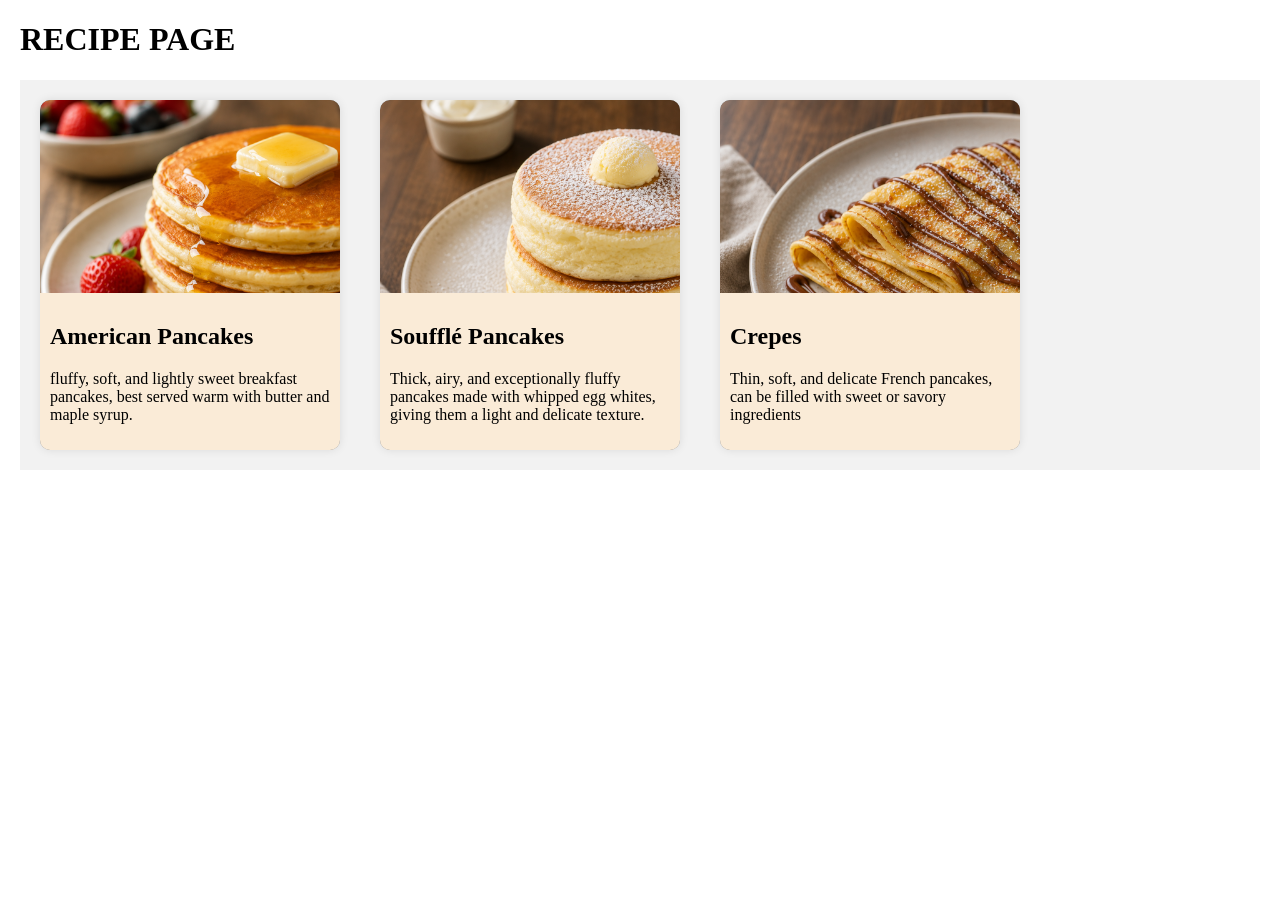
<file: index.html>
<!DOCTYPE html>
<html lang="en">
    <head>
        <meta charset="UTF-8">
        <meta name="viewport" content="width=device-width, initial-scale=1.0">
        <link rel="stylesheet" href="css/style.css">
        <title>Recipe Page</title>
    </head>
    <body>
        <header>
            <h1>RECIPE PAGE</h1>
        </header>
        <div class="container" >
            <a href="/RecipePages/AmericanPancake.html">
                <div class="recipeWindow">
                    <img src="Images/AmPancakeImg.png" alt="American Pancakes">
                    <div class="containerText">
                        <h2>American Pancakes</h2>
                        <p>
                            fluffy, soft, and lightly sweet breakfast pancakes,    
                            best served warm with butter and maple syrup.
                        </p>
                    </div>
                </div>
            </a>
            <div class="recipeWindow">
                <img src="Images/SouffleImg.png" alt="Soufflé Pancakes">
                <div class="containerText">
                 <h2>Soufflé Pancakes</h2>
                 <p>
                     Thick, airy, and exceptionally fluffy pancakes made with 
                     whipped egg whites, giving them a light and delicate texture.
                 </p>
                </div>
            </div>
            <div class="recipeWindow">
                <img src="Images/CrepesImg.png" alt="Crepes Pancakes">
                <div class="containerText">
                    <h2>Crepes</h2>
                    <p>
                        Thin, soft, and delicate French pancakes, can be filled 
                        with sweet or savory ingredients
                    </p>
                </div>
            </div>
        </div>
    </body>
</html>
</file>
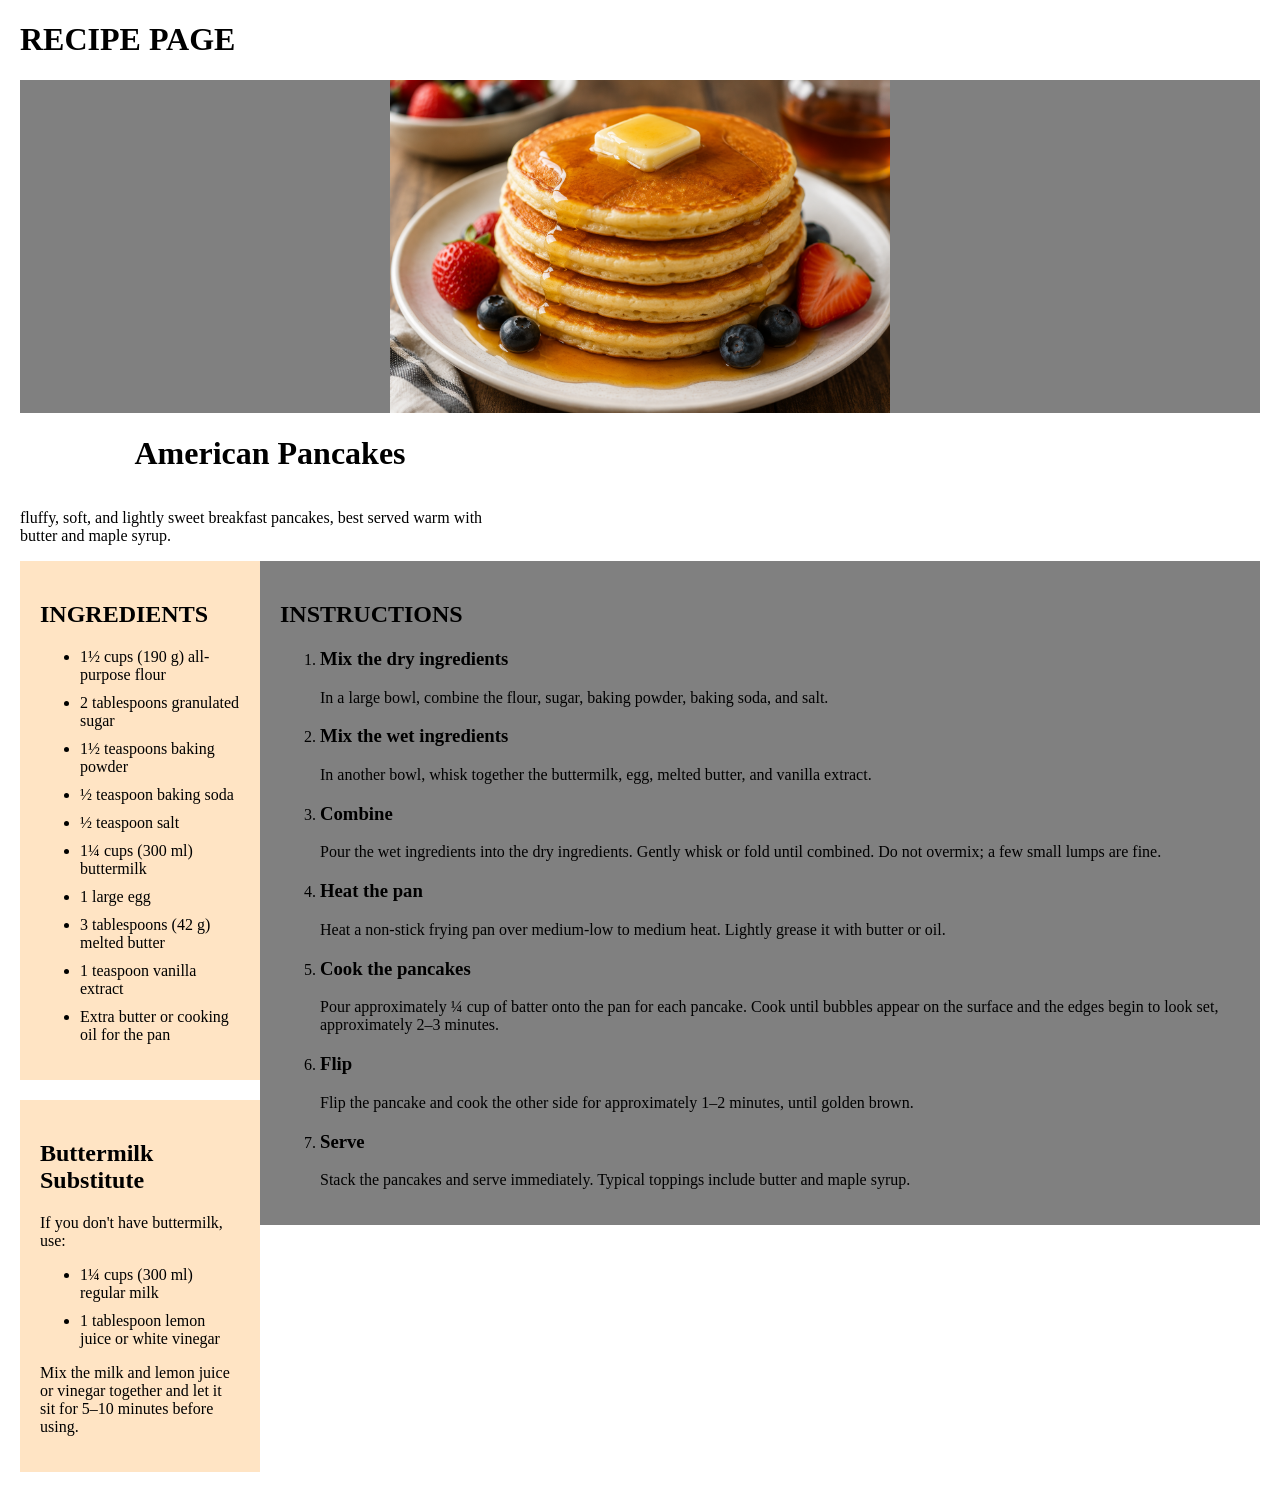
<file: RecipePages/AmericanPancake.html>
<!DOCTYPE html>
<html>
    <head>
        <meta charset="UTF-8">
        <meta name="viewport" content="width=device-width, initial-scale=1.0">
        <link rel="stylesheet" href="../css/style.css">
        <title>American Pancakes</title>
    </head>
    <body>
        <header>
            <h1>
                <a href="../index.html">RECIPE PAGE</a>
            </h1>
        </header>
        <div class="pageBanner">
            <img src="../Images/AmPancakeImg.png">
        </div>
        <div class="pancakeInfo">
            <h1>
                American Pancakes
            </h1>
            <p>
                fluffy, soft, and lightly sweet breakfast pancakes,    
                best served warm with butter and maple syrup.
            </p>
        </div>
        <section class="mainSection">
            <article>
                <div class="ingredients">
                    <h2>INGREDIENTS</h2>
                    <ul>
                        <li>1½ cups (190 g) all-purpose flour</li>
                        <li>2 tablespoons granulated sugar</li>
                        <li>1½ teaspoons baking powder</li>
                        <li>½ teaspoon baking soda</li>
                        <li>½ teaspoon salt</li>
                        <li>1¼ cups (300 ml) buttermilk</li>
                        <li>1 large egg</li>
                        <li>3 tablespoons (42 g) melted butter</li>
                        <li>1 teaspoon vanilla extract</li>
                        <li>Extra butter or cooking oil for the pan</li>
                    </ul>
                </div>
                <div class="ingredients">
                    <h2>Buttermilk Substitute</h2>

                    <p>If you don't have buttermilk, use:</p>
                        <ul>
                            <li>1¼ cups (300 ml) regular milk</li>
                            <li>1 tablespoon lemon juice or white vinegar</li>
                        </ul>
                    <p>
                        Mix the milk and lemon juice or vinegar together and let it sit
                        for 5–10 minutes before using.
                    </p>
                </div>
            </article>
            <article class="article">
                <div class ="instructions">
                <h2>INSTRUCTIONS</h2>
                <ol>
                    <li>
                        <h3>Mix the dry ingredients</h3>
                        <p>
                            In a large bowl, combine the flour, sugar, baking powder,
                            baking soda, and salt.
                        </p>
                    </li>

                    <li>
                        <h3>Mix the wet ingredients</h3>
                        <p>
                            In another bowl, whisk together the buttermilk, egg,
                            melted butter, and vanilla extract.
                        </p>
                    </li>

                    <li>
                        <h3>Combine</h3>
                        <p>
                            Pour the wet ingredients into the dry ingredients.
                            Gently whisk or fold until combined. Do not overmix;
                            a few small lumps are fine.
                        </p>
                    </li>

                    <li>
                        <h3>Heat the pan</h3>
                        <p>
                            Heat a non-stick frying pan over medium-low to medium heat.
                            Lightly grease it with butter or oil.
                        </p>
                    </li>

                    <li>
                        <h3>Cook the pancakes</h3>
                        <p>
                            Pour approximately ¼ cup of batter onto the pan for each
                            pancake. Cook until bubbles appear on the surface and the
                            edges begin to look set, approximately 2–3 minutes.
                        </p>
                    </li>

                    <li>
                        <h3>Flip</h3>
                        <p>
                            Flip the pancake and cook the other side for approximately
                            1–2 minutes, until golden brown.
                        </p>
                    </li>

                    <li>
                        <h3>Serve</h3>
                        <p>
                            Stack the pancakes and serve immediately. Typical toppings
                            include butter and maple syrup.
                        </p>
                    </li>
                </ol>

                </div>
            </article>
        </section>
    </body>
</html>
</file>
<file: css/style.css>
/* INDEX */

.container{
    background-color: #f2f2f2;
    display: flex;
    margin-top: 20px;
    flex-wrap: wrap;
    align-content: center;
    
}

.recipeWindow{
    width: 300px;
    height: 350px;
    background-color: grey ;
    border-radius: 10px;
    margin: 20px;
    
    overflow: hidden;

    position: relative;

    box-shadow: 0px 0px 10px rgba(0, 0, 0, 0.1);
    transition: transform 0.3s ease;
}

.recipeWindow:hover{
    transform: scale(1.3);
    transform-origin: top left;
    z-index: 10;

    box-shadow: 0px 5px 20px rgba(0, 0, 0, 0.2);
}

.recipeWindow img{
    display: flex;
    width: 160%;
    border-radius: 10px;

    position:absolute;
}

.containerText{
    position: absolute;
    bottom:0;
    z-index: 2;

    padding: 10px;
    border-bottom: 10px;
    background-color: antiquewhite;

    flex-wrap: wrap;
}

/* RECIPE PAGE */

.mainSection, .pageBanner, .pancakeInfo{
    display: flex;
    justify-content: center;
}

.pancakeInfo{
    justify-self: center;
    width: 500px;
    flex-wrap: wrap;
}

.ingredients{
    background-color: bisque;
    padding: 20px;
    margin-bottom: 20px;

    width: 200px;
}

.instructions{
    padding: 20px;
    background-color: grey;
}

li{
    margin-top: 10px;
}

.pageBanner{
    width: 100%;
    
    background-color: grey;
}

.pageBanner img{
    width: 500px;
}

/* UNIVERSAL */
body{
    margin: 20px;
}
a{
    text-decoration: none;
    color: black;
}
</file>
